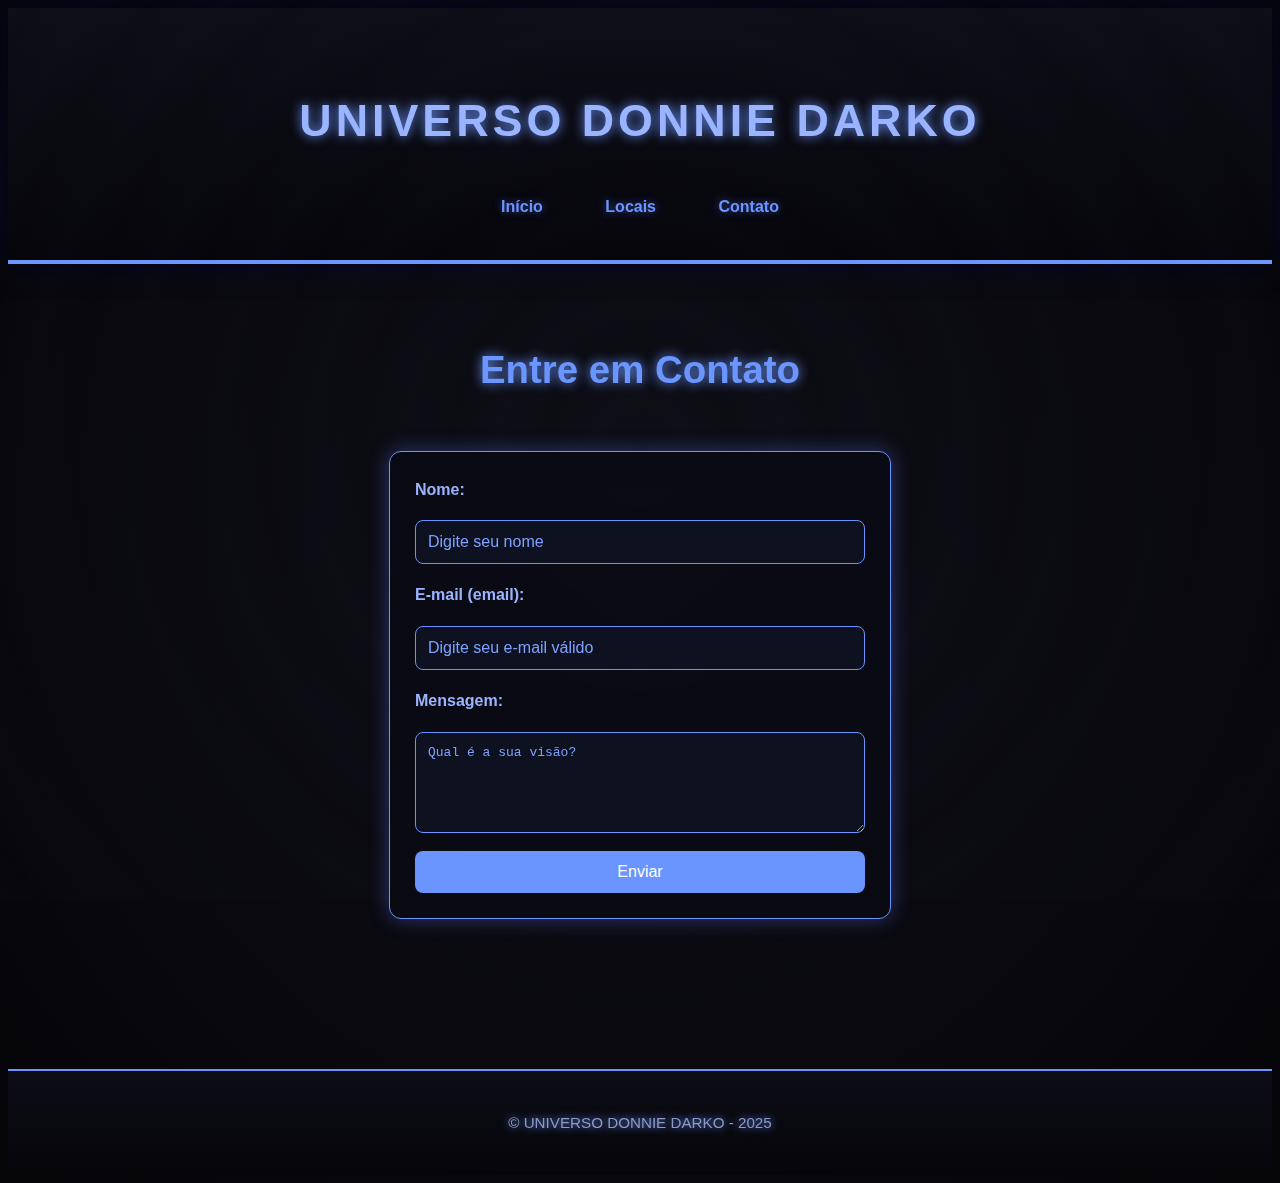
<file: contato.html>
<!DOCTYPE html>
<html lang="pt-BR">

<head>
    <meta charset="UTF-8">
    <meta name="viewport" content="width=device-width, initial-scale=1.0">
    <title>Universo Donnie Darko - Contato</title>
    <link rel="stylesheet" href="style.css">
</head>

<body>

    <!-- Cabeçalho -->
    <header>
        <h2>Universo Donnie Darko</h2>
        <nav>
            <a href="index.html">Início</a>
            <a href="filiais.html">Locais</a>
            <a href="contato.html">Contato</a>
        </nav>
    </header>

    <!-- Conteúdo principal -->
    <main>
        <h1>Entre em Contato</h1>
       <form class="contato-form" action="https://script.google.com/macros/s/AKfycbyCARLYd65P1jsyzbgKrJ4l9CzkQ4_aoH5Y2-TA_0bYRXcx_Pn2aBEdddorhwkZ6GU/exec" method="POST">

            <label for="nome">Nome:</label>
            <input type="text" id="nome" name="nome" placeholder="Digite seu nome" required>

            <!-- Campo de e-mail -->
            <label for="email">E-mail (email):</label>
            <input type="email" id="email" name="email" placeholder="Digite seu e-mail válido" required>

            <label for="mensagem">Mensagem:</label>
            <textarea id="mensagem" name=" " rows="5" placeholder="Qual é a sua visão?"></textarea>

            <button type="submit">Enviar</button>
        </form>
    </main>

    <!-- Rodapé -->
    <footer>
        <p>&copy; UNIVERSO DONNIE DARKO - 2025</p>
    </footer>

</body>

</html>
</file>
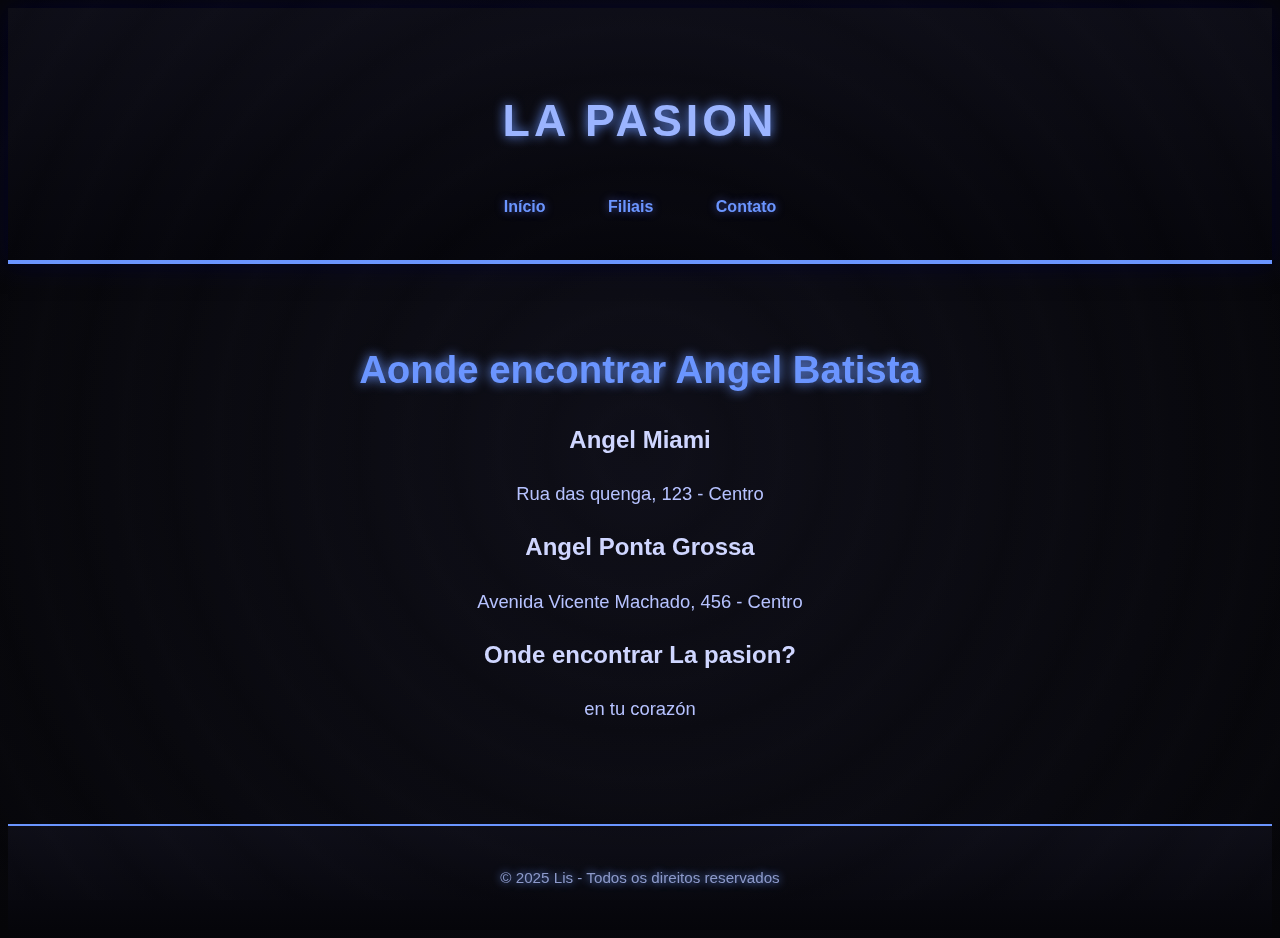
<file: filiais.html>
<!DOCTYPE html>
<html lang="pt-BR">

<head>
    <meta charset="UTF-8">
    <meta name="viewport" content="width=device-width, initial-scale=1.0">
    <title>La pasion - Filiais</title>
    <link rel="stylesheet" href="style.css">
</head>

<body>

    <!-- Cabeçalho -->
    <header>
        <h2>La pasion</h2>
        <nav>
            <a href="index.html">Início</a>
            <a href="filiais.html">Filiais</a>
            <a href="#">Contato</a>
        </nav>
    </header>

    <!-- Conteúdo principal -->
    <main>
        <h1> Aonde encontrar Angel Batista</h1>
        <div class="filiais">
            <div class="filial">
                <h2>Angel Miami</h2>
                <p>Rua das quenga, 123 - Centro</p>
            </div>
            <div class="filial">
                <h2>Angel Ponta Grossa</h2>
                <p>Avenida Vicente Machado, 456 - Centro</p>
            </div>
            <div class="filial">
                <h2>Onde encontrar La pasion?</h2>
                <p>en tu corazón</p>
            </div>
        </div>
    </main>

    <!-- Rodapé -->
    <footer>
        <p>&copy; 2025 Lis - Todos os direitos reservados</p>
    </footer>

</body>

</html>
</file>
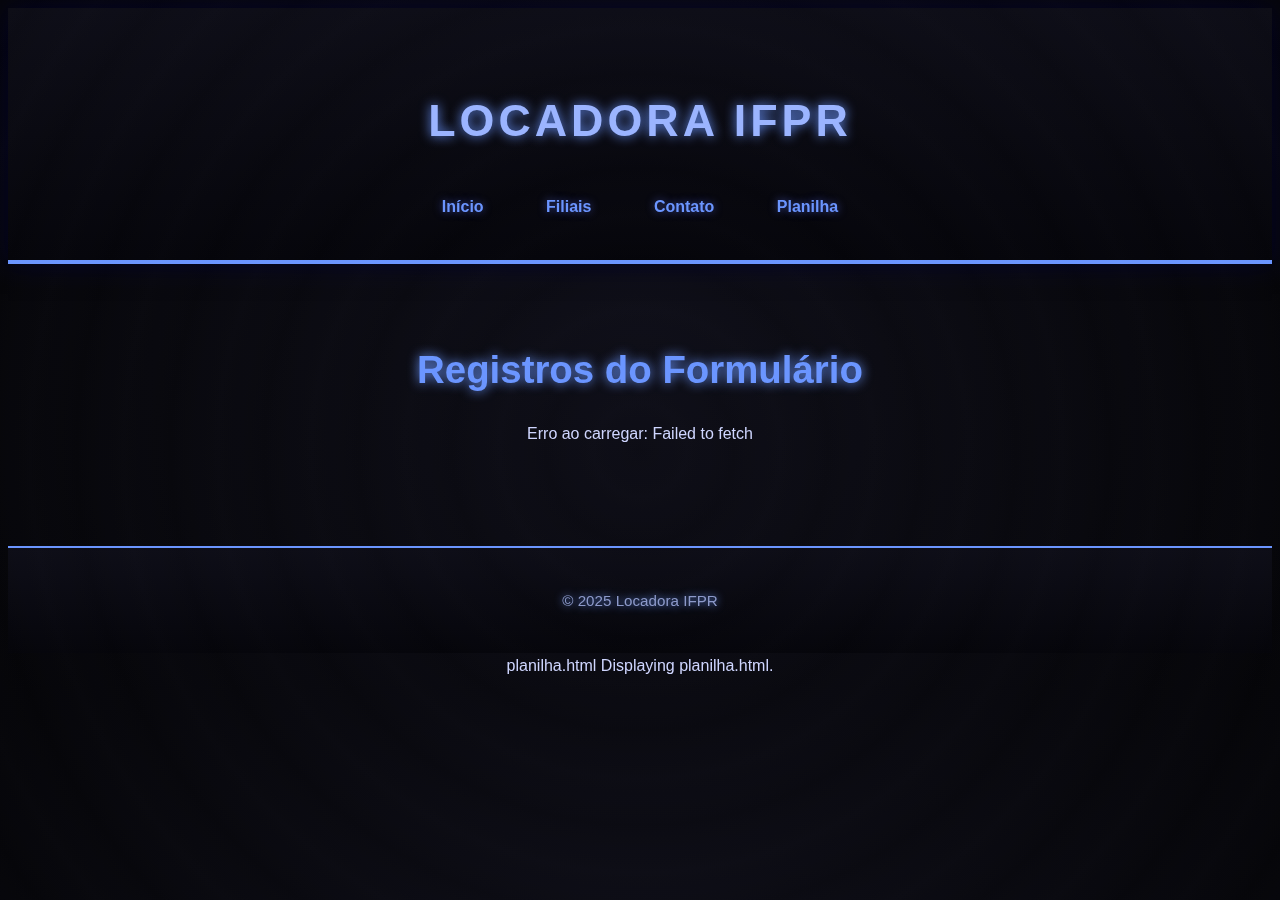
<file: planilhas.html>
<!DOCTYPE html>
<html lang="pt-BR">

<head>
    <meta charset="utf-8">
    <meta name="viewport" content="width=device-width,initial-scale=1">
    <title>Registros da Planilha</title>
    <link rel="stylesheet" href="style.css">
</head>

<body>
    <header>
        <h2>Locadora IFPR</h2>
        <nav>
            <a href="index.html">Início</a>
            <a href="filiais.html">Filiais</a>
            <a href="contato.html">Contato</a>
            <a href="planilha.html" aria-current="page">Planilha</a>
        </nav>
    </header>

    <main>
        <h1>Registros do Formulário</h1>
        <div id="mensagem" class="info-msg">Carregando...</div>
        <div class="table-wrap" id="table-wrap"></div>
    </main>

    <footer>
        <p>&copy; 2025 Locadora IFPR</p>
    </footer>

    <script>
        const SCRIPT_URL = "https://script.google.com/macros/s/AKfycbzTIUraWnWWmhS0Ioy1aag7PKBV-dBOSw78o1q3Va1J33OiBRzkQGuQLw6qupEJ7XupIQ/exec"; // substitua pela sua URL

        async function carregar() {
            const msg = document.getElementById('mensagem');
            const wrap = document.getElementById('table-wrap');
            msg.textContent = 'Carregando dados...';
            wrap.innerHTML = '';

            try {
                const res = await fetch(SCRIPT_URL);
                const dados = await res.json();

                if (!dados.length) {
                    msg.textContent = 'Nenhum registro encontrado.';
                    return;
                }

                msg.textContent = '';
                const table = document.createElement('table');
                table.className = 'dados-planilha';

                const thead = document.createElement('thead');
                const trh = document.createElement('tr');
                Object.keys(dados[0]).forEach(h => {
                    const th = document.createElement('th');
                    th.textContent = h;
                    trh.appendChild(th);
                });
                thead.appendChild(trh);
                table.appendChild(thead);

                const tbody = document.createElement('tbody');
                dados.forEach(obj => {
                    const tr = document.createElement('tr');
                    Object.values(obj).forEach(v => {
                        const td = document.createElement('td');
                        td.textContent = v;
                        tr.appendChild(td);
                    });
                    tbody.appendChild(tr);
                });
                table.appendChild(tbody);
                wrap.appendChild(table);
            } catch (err) {
                msg.textContent = 'Erro ao carregar: ' + err.message;
            }
        }

        carregar();
    </script>
</body>

</html>
planilha.html
Displaying planilha.html.
</file>
<file: style.css>
<!DOCTYPE html>
<html lang="pt-BR">
<head>
  <meta charset="UTF-8" />
  <meta name="viewport" content="width=device-width, initial-scale=1.0" />
  <title>Universo de Donnie Darko</title>
  <style>
    * {
      margin: 0;
      padding: 0;
      box-sizing: border-box;
    }

    body {
      font-family: 'Segoe UI', Tahoma, Geneva, Verdana, sans-serif;
      background: radial-gradient(circle at center, #0e0e17 0%, #050508 100%);
      color: #cfd6ff;
      text-align: center;
      line-height: 1.6;
    }

    header {
      background: linear-gradient(180deg, #0d0d16, #05050a);
      padding: 40px 20px;
      border-bottom: 4px solid #6a95ff;
      box-shadow: 0 0 25px rgba(0, 0, 40, 0.9);
    }

    header h2 {
      font-size: 2.8em;
      color: #9bb4ff;
      letter-spacing: 4px;
      text-transform: uppercase;
      font-weight: bold;
      text-shadow: 0 0 12px #6a95ff;
    }

    header nav {
      margin-top: 20px;
    }

    header nav a {
      color: #6a95ff;
      margin: 0 15px;
      text-decoration: none;
      font-weight: bold;
      padding: 8px 14px;
      border-radius: 6px;
      transition: 0.3s;
      text-shadow: 0 0 8px rgba(100,120,255,0.6);
    }

    header nav a:hover {
      background-color: rgba(90, 120, 255, 0.15);
      box-shadow: 0 0 10px #6a95ff;
    }

    main {
      padding: 50px 20px;
    }

    main h1 {
      font-size: 2.4em;
      color: #6a95ff;
      margin-bottom: 20px;
      text-shadow: 0 0 12px #6a95ff;
    }

    main p {
      color: #b6c2ff;
      font-size: 1.15em;
      max-width: 650px;
      margin: 0 auto;
    }

    .visoes {
      display: flex;
      justify-content: center;
      flex-wrap: wrap;
      gap: 35px;
      margin-top: 40px;
    }

    .visoes img {
      width: 300px;
      border-radius: 10px;
      border: 2px solid #6a95ff;
      filter: grayscale(80%) brightness(0.8) contrast(1.1);
      transition: 0.4s;
      box-shadow: 0 0 18px rgba(110,140,255,0.5);
    }

    .visoes img:hover {
      transform: scale(1.07);
      filter: grayscale(0%) brightness(1.2);
      box-shadow: 0 0 25px #6a95ff;
    }

    /* FORMULÁRIO */
    .contato-form {
      max-width: 450px;
      margin: 50px auto;
      padding: 25px;
      background: rgba(10, 10, 20, 0.8);
      border: 1px solid #6a95ff;
      border-radius: 12px;
      box-shadow: 0 0 20px rgba(100,120,255,0.4);
      display: flex;
      flex-direction: column;
      gap: 18px;
      backdrop-filter: blur(6px);
      text-align: left;
    }

    .contato-form label {
      font-weight: bold;
      color: #9bb4ff;
    }

    .contato-form input,
    .contato-form textarea {
      padding: 12px;
      border: 1px solid #6a95ff;
      border-radius: 8px;
      background-color: #0d1120;
      color: #fff;
      font-size: 1em;
    }

    .contato-form input::placeholder,
    .contato-form textarea::placeholder {
      color: #7fa1ff;
    }

    .contato-form button {
      background: #6a95ff;
      color: #fff;
      padding: 12px;
      border: none;
      border-radius: 8px;
      font-size: 1em;
      cursor: pointer;
      transition: 0.3s;
    }

    .contato-form button:hover {
      background: #517dff;
      box-shadow: 0 0 15px #6a95ff;
    }

    footer {
      margin-top: 50px;
      padding: 25px;
      font-size: 0.95em;
      color: #8c99c9;
      background: linear-gradient(0deg, #05050a, #0d0d16);
      border-top: 2px solid #6a95ff;
      text-shadow: 0 0 8px #6a95ff;
    }

    @media (max-width: 768px) {
      header h2 {
        font-size: 2.2em;
      }

      .visoes img {
        width: 200px;
      }
    }
      /* --- EFEITO THRILLER / SPIRAL / GLITCH --- */
    body::before {
      content: "";
      position: fixed;
      top: 0;
      left: 0;
      width: 100%;
      height: 100%;
      pointer-events: none;
      background: repeating-radial-gradient(circle, rgba(0,0,0,0) 0%, rgba(20,20,40,0.15) 6%, rgba(0,0,0,0) 12%);
      animation: pulsar 6s infinite ease-in-out;
      opacity: 0.35;
      mix-blend-mode: screen;
    }

    @keyframes pulsar {
      0% { transform: scale(1); opacity: 0.25; }
      50% { transform: scale(1.07); opacity: 0.45; }
      100% { transform: scale(1); opacity: 0.25; }
    }

    /* Efeito glitch no título */
    header h2 {
      position: relative;
      overflow: hidden;
    }

    header h2::after {
      content: attr(data-text);
      position: absolute;
      top: 0;
      left: 0;
      width: 100%;
      height: 100%;
      color: #6a95ff;
      text-shadow: -2px 0 red;
      clip-path: inset(0 0 0 0);
      animation: glitch 1.8s infinite ease-in-out;
      opacity: 0.6;
    }

    @keyframes glitch {
      0% { clip-path: inset(0 0 80% 0); transform: translate(-2px, -1px); }
      20% { clip-path: inset(20% 0 40% 0); transform: translate(2px, 1px); }
      40% { clip-path: inset(40% 0 30% 0); transform: translate(-1px, 2px); }
      60% { clip-path: inset(60% 0 20% 0); transform: translate(1px, -2px); }
      80% { clip-path: inset(80% 0 0 0); transform: translate(2px, 0); }
      100% { clip-path: inset(0 0 80% 0); transform: translate(0,0); }
    }

    /* Imagem com efeito mais sombrio / thriller */
    .visoes img {
      filter: grayscale(90%) contrast(1.3) brightness(0.75) drop-shadow(0 0 20px rgba(90,110,255,0.4));
      transition: 0.4s;
    }

    .visoes img:hover {
      filter: grayscale(0%) contrast(1.5) brightness(1.2) hue-rotate(10deg);
      transform: scale(1.1) rotate(1deg);
      box-shadow: 0 0 35px rgba(110,140,255,0.8);
    }

</style>
</head>
<body>
  <header>
    <h2>Universo de Donnie Darko</h2>
    <nav>
      <a href="#">Início</a>
      <a href="#">Visões</a>
      <a href="#">Arquivo Tangente</a>
    </nav>
  </header>

  <main>
    <h1>Dossiê Donnie Darko</h1>
    <p>Entre buracos no tempo, sinais enigmáticos e um coelho que definitivamente não é de pelúcia — explore as camadas de uma realidade que insiste em se partir.</p>

    <div class="visoes">
      <img src="https://i.pinimg.com/originals/0d/f4/44/0df4447e457f8682fb6eddf2b2e6a11d.jpg" alt="Frank - Donnie Darko">
    </div>

    <form class="contato-form">
      <label for="nome">Nome:</label>
      <input type="text" id="nome" name="nome" placeholder="Seu nome">

      <label for="email">Email:</label>
      <input type="email" id="email" name="email" placeholder="seu@email.com">

      <label for="mensagem">Mensagem:</label>
      <textarea id="mensagem" name="mensagem" rows="5" placeholder="Digite sua mensagem"></textarea>

      <button type="submit">Enviar</button>
    </form>
  </main>

  <footer>
    Arquivado por <strong>Ellis Moura</strong> · Ecos do Universo Tangente
  </footer>
</body>
</html>

/* ---------- TEMA CLARO (DONNIE DARKO VIBES) ---------- */
.tema-claro {
  background-color: #dfe7f0; /* Azul acinzentado clarinho */
  color: #1c2431; /* Azul grafite */
}

.tema-claro header {
  background-color: #cfd9e5; /* Azul fosco */
}

.tema-claro footer {
  background-color: #cfd9e5;
  color: #1c2431;
}

.tema-claro .conteudo-scroll {
  background: #e6edf5; /* Branquinho azulado */
  border-color: #b3c2d4; /* Azul gelo */
}

.tema-claro .bloco-item {
  border-color: #b3c2d4;
}

.tema-claro .bloco-item h2 {
  color: #4868a8; /* Azul forte estilo pôster do filme */
}

/* Toggle no modo claro */
.tema-claro .tema-toggle {
  background: #b7bfd0; /* Cinza-azulado */
}

.tema-claro .tema-toggle .bolinha {
  transform: translateX(0); /* No claro ela fica no início */
}

/* ---------- Botão Toggle ---------- */
.tema-toggle {
  position: absolute;
  top: 15px;
  right: 20px;
  width: 50px;
  height: 26px;
  background: #ddd;
  border-radius: 20px;
  cursor: pointer;
  padding: 3px;
  display: flex;
  align-items: center;
  transition: background 0.25s;
}

.tema-toggle .bolinha {
  width: 20px;
  height: 20px;
  background: white;
  border-radius: 50%;
  transition: transform 0.25s;
}
</file>
